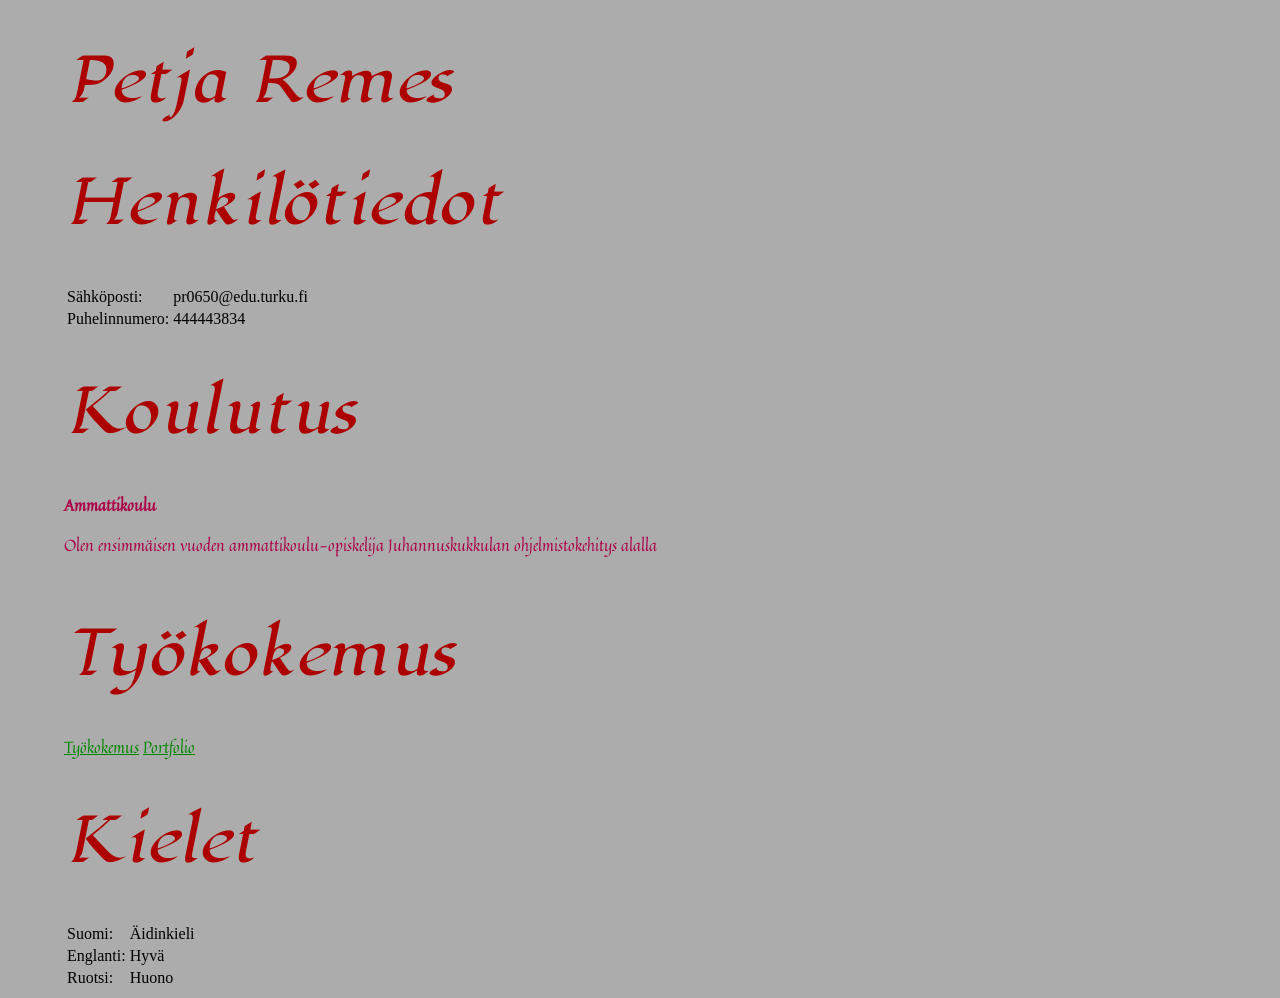
<file: index.html>
<!DOCTYPE html>
<html lang="fi">
<head>
    <link rel="stylesheet" href="./baus.css">
    <meta charset="UTF-8">
    <meta name="keywords" content="cv, tietojani, kielet">
    <meta name="description" content="paras cv fr">
    <meta name="author" content="Petja R">
    <meta name="viewport" content="width=device-width, initial-scale=1.0">
    <title>CV</title>
    <link rel="icon" href="./icon.png" type="image/png">
</head>
<body>
    <h1>Petja Remes</h1>
    <h1>Henkilötiedot</h1>
    <table>
  <tr>
    <td>Sähköposti:</td>
    <td>pr0650@edu.turku.fi</td>
  </tr>
  <tr>
    <td>Puhelinnumero:</td>
    <td>444443834</td>
  </tr>
</table>
    <h1>Koulutus</h1>
    <table>
  <tr>
    <p><strong>Ammattikoulu</strong></p>
    <p>Olen ensimmäisen vuoden ammattikoulu-opiskelija Juhannuskukkulan ohjelmistokehitys alalla</p>
  </tr>
</table>
    <h1>Työkokemus</h1>
    <header>
        <nav>
          <a href="./työkokemukset.html">Työkokemus</a>
          <a href="./portfolio/index.html">Portfolio</a>
        </nav>
    </header>
<h1>Kielet</h1>
    <table>
  <tr>
    <td>Suomi:</td>
    <td>Äidinkieli</td>
  </tr>
  <tr>
    <td>Englanti:</td>
    <td>Hyvä</td>
  </tr>
  <tr>
    <td>Ruotsi:</td>
    <td>Huono</td>
  </tr>
</body>
</html>
</file>
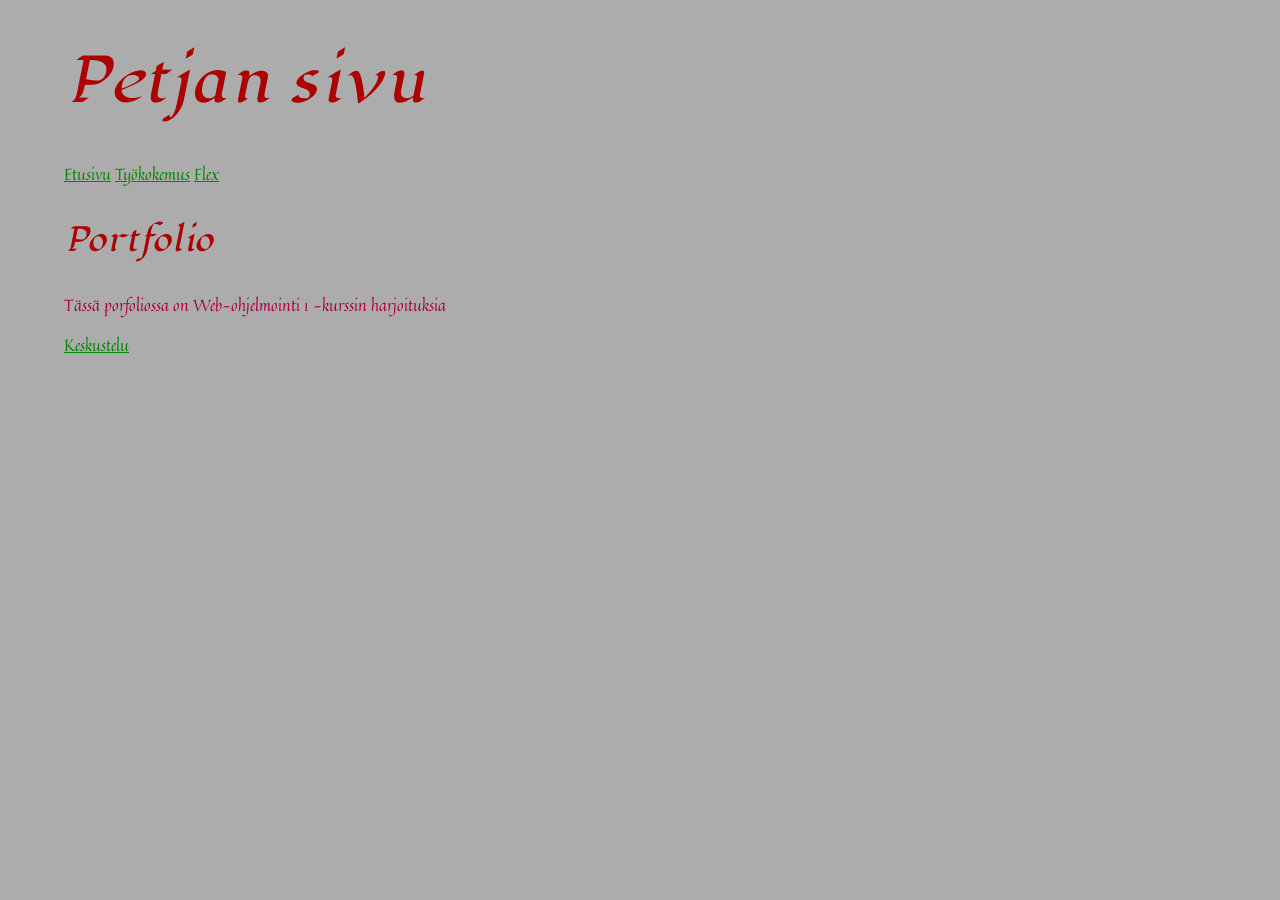
<file: portfolio/index.html>
<!DOCTYPE html>
<html lang="en">
<head>
    <link rel="stylesheet" href="../baus.css">
    <meta charset="UTF-8">
    <meta name="keywords" content="portfolio, cv, kokemus">
    <meta name="description" content="portfolio ja jotain">
    <meta name="author" content="Petja R">
    <meta name="viewport" content="width=device-width, initial-scale=1.0">
    <title>Portfolio</title>
    <link rel="icon" href="../icon.png" type="image/png">
</head>
<body>
    <h1>Petjan sivu</h1>
    <header>
        <nav>
            <a href="../index.html">Etusivu</a>
            <a href="../työkokemukset.html">Työkokemus</a>
            <a href="./flex.html">Flex</a>
        </nav>
    </header>
    <h3>Portfolio</h3>
    <p>Tässä porfoliossa on Web-ohjelmointi 1 -kurssin harjoituksia</p>
    <footer>
        <a href="./lomake.html">Keskustelu</a>
    </footer>
</body>
</html>
</file>
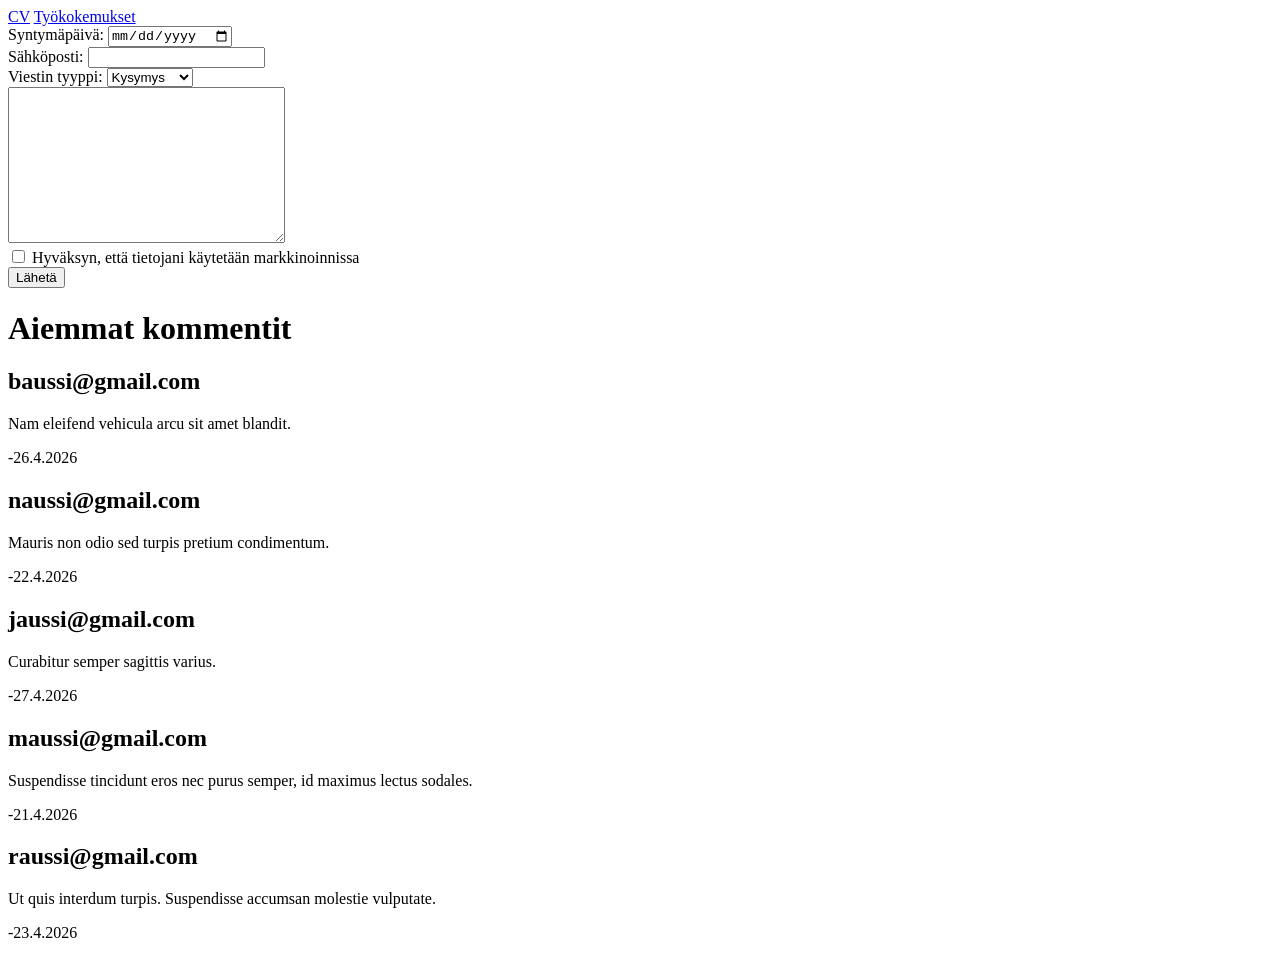
<file: lomake.html>
<!DOCTYPE html>
<html lang="fi">
<head>
    <meta charset="UTF-8">
    <meta name="viewport" content="width=device-width, initial-scale=1.0">
    <title>Lomake</title>
</head>
<body>
    <div>
        <a href="index.html">CV</a>
        <a href="työkokemukset.html">Työkokemukset</a>
    </div>
    <div>
        <form>
            <label for "1">Syntymäpäivä:</label>
            <input type="date" name="1" id="1"><br>
            <label for "2">Sähköposti:</label>
            <input type="email" name="2" id="2"><br>
            <label for="3">Viestin tyyppi:</label>
            <select name="3" id="3">
                <option value="Kysymys">Kysymys</option>
                <option value="Kommentti">Kommentti</option>
            </select><br>
            <textarea name="" id="" cols="32" rows="10"></textarea><br>
            <input type="checkbox" name="4" id="4">
            <label for "4">Hyväksyn, että tietojani käytetään markkinoinnissa</label><br>
            <button type="submit">Lähetä</button><br>
        </form>
    </div>

    <div>
        <h1>Aiemmat kommentit</h1>
        <div>
            <h2><strong>baussi@gmail.com</strong></h2>
                <p>Nam eleifend vehicula arcu sit amet blandit.</p>
                <p>-26.4.2026</p>
            <h2><strong>naussi@gmail.com</strong></h2>
                <p>Mauris non odio sed turpis pretium condimentum.</p>
                <p>-22.4.2026</p>
            <h2><strong>jaussi@gmail.com</strong></h2>
                <p>Curabitur semper sagittis varius.</p>
                <p>-27.4.2026</p>
            <h2><strong>maussi@gmail.com</strong></h2>
                <p>Suspendisse tincidunt eros nec purus semper, id maximus lectus sodales.</p>
                <p>-21.4.2026</p>
            <h2><strong>raussi@gmail.com</strong></h2>
                <p>Ut quis interdum turpis. Suspendisse accumsan molestie vulputate.</p>
                <p>-23.4.2026</p>
        </div>
    </div>
</body>
</html>
</file>
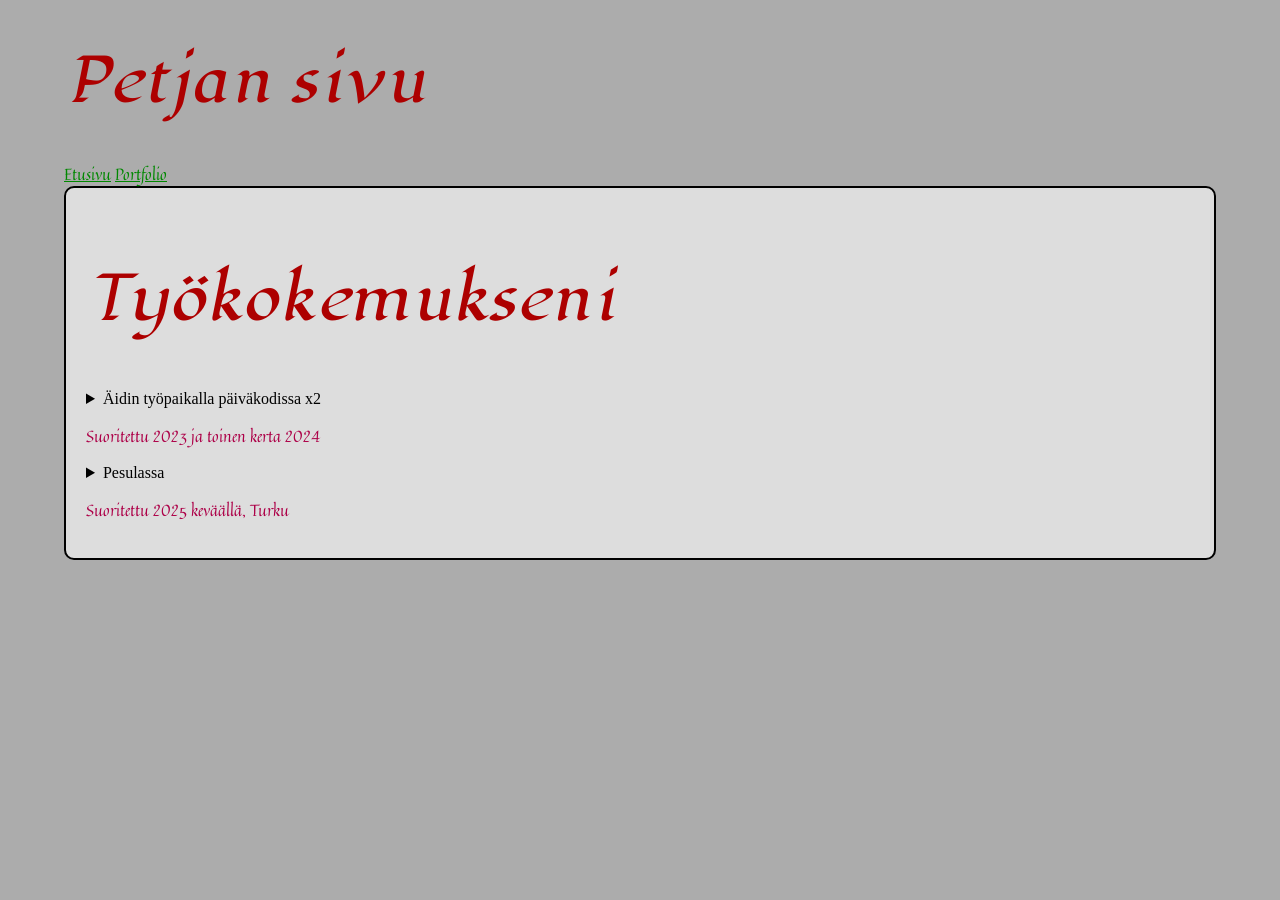
<file: työkokemukset.html>
<!DOCTYPE html>
<html lang="fi">
<head>
    <link rel="stylesheet" href="./baus.css">
    <meta charset="UTF-8">
    <meta name="keywords" content="työkokemus, työt, tet">
    <meta name="description" content="työkokemuksia">
    <meta name="author" content="Petja R">
    <meta name="viewport" content="width=device-width, initial-scale=1.0">
    <title>Työkokemukset</title>
    <link rel="icon" href="./icon.png" type="image/png">
</head>
<body>
    <h1>Petjan sivu</h1>
    <header>
        <nav>
            <a href="./index.html">Etusivu</a>
            <a href="./portfolio/index.html">Portfolio</a>
        </nav>
    </header>
    <main>
        <section>
            <h1>Työkokemukseni</h1>
            <details>
                <summary>Äidin työpaikalla päiväkodissa x2</summary>
                <p>Valvoin, että mitään pahaa ei tapahtuisi</p>
            </details>
            <p>Suoritettu 2023 ja toinen kerta 2024</p>
            <details>
                <summary>Pesulassa</summary>
                <p>Järjestelin moppeja ja viikkasin</p>
            </details>
            <p>Suoritettu 2025 keväällä, Turku</p>
        </section>
    </main>
</body>
</html>
</file>
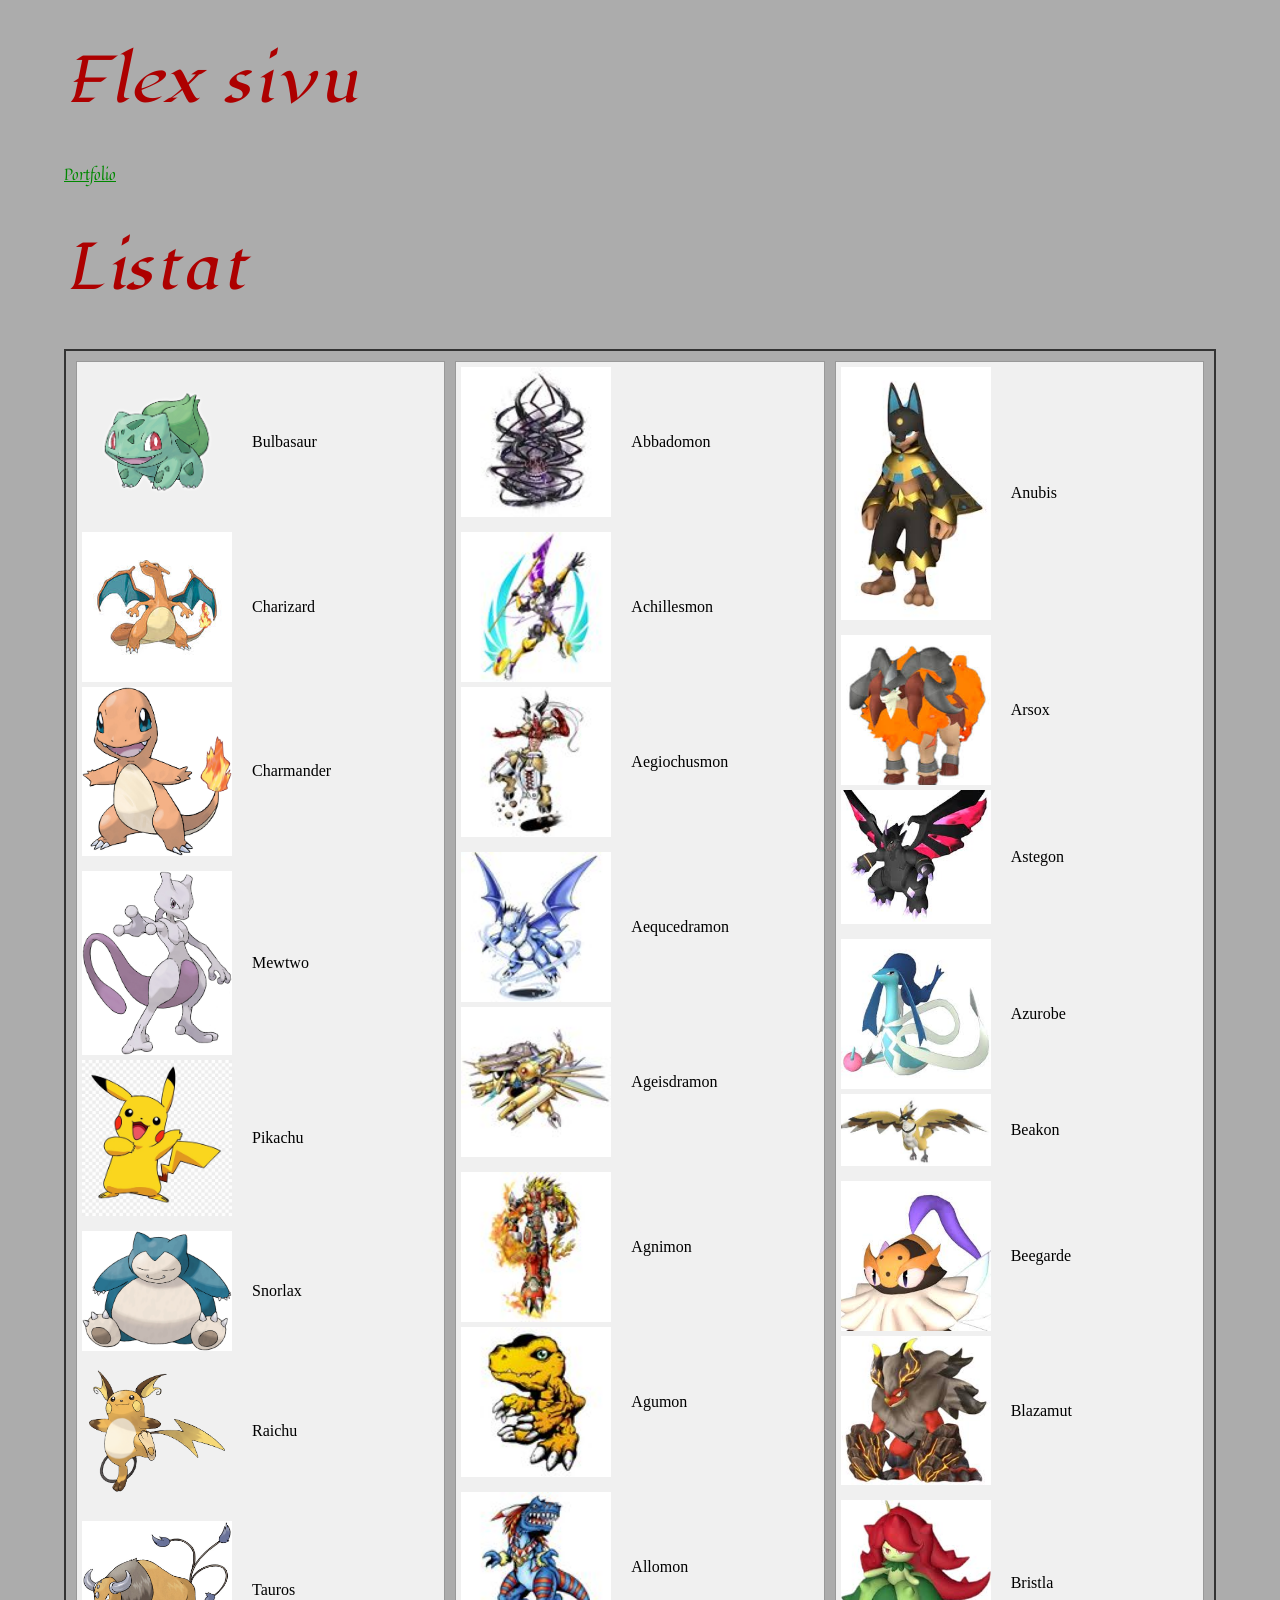
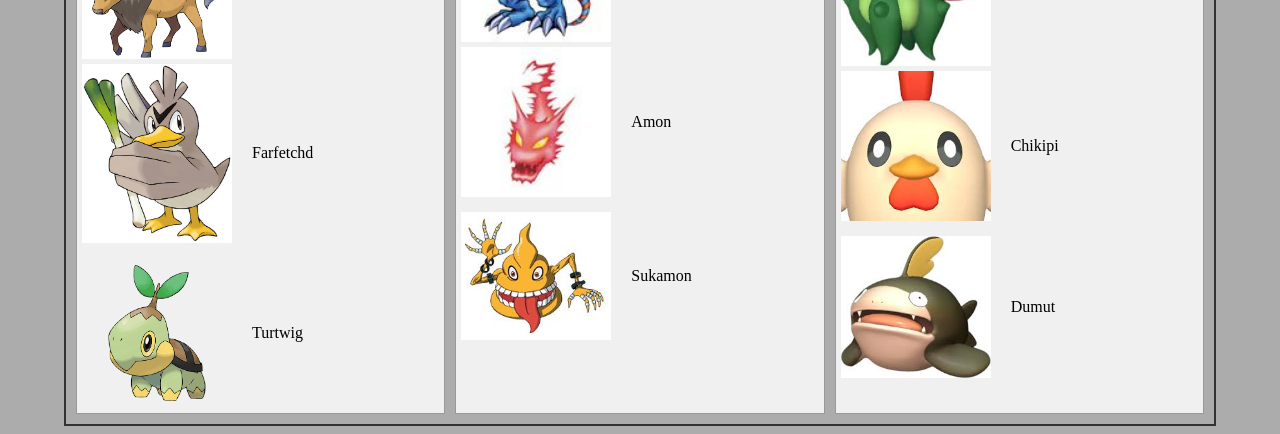
<file: portfolio/flex.html>
<!DOCTYPE html>
<html lang="en">
<head>
    <meta charset="UTF-8">
    <meta name="viewport" content="width=device-width, initial-scale=1.0">
    <title>Flex sivu</title>
    <link rel="stylesheet" href="../baus.css">
    <link rel="stylesheet" href="./flex.css">
</head>
<body>
    <h1>Flex sivu</h1>
    <header>
        <nav>
            <a href="./index.html">Portfolio</a>
        </nav>
    </header>

    <h1>Listat</h1>

    <div class="main-container">
        
        <div class="flex-item-as-container">

            <!-- Pokemonit -->

            <div class="container">
                <div class="item">
                    <img src="./pokemonit/bulbasaur.png" alt="Kuva 1">
                    <span class="name">Bulbasaur</span>
                </div>
                <div class="item">
                    <img src="./pokemonit/charizard.jpg" alt="Kuva 2">
                    <span class="name">Charizard</span>
                </div>
            </div>

            <div class="container">
                <div class="item">
                    <img src="./pokemonit/charmander.jpg" alt="Kuva 3">
                    <span class="name">Charmander</span>
                </div>
                <div class="item">
                    <img src="./pokemonit/mewtwo.jpg" alt="Kuva 4">
                    <span class="name">Mewtwo</span>
                </div>
            </div>

            <div class="container">
                <div class="item">
                    <img src="./pokemonit/pikachu.jpg" alt="Kuva 5">
                    <span class="name">Pikachu</span>
                </div>
                <div class="item">
                    <img src="./pokemonit/snorlax.jpg" alt="Kuva 6">
                    <span class="name">Snorlax</span>
                </div>
            </div>

            <div class="container">
                <div class="item">
                    <img src="./pokemonit/raichu.png" alt="Kuva 7">
                    <span class="name">Raichu</span>
                </div>
                <div class="item">
                    <img src="./pokemonit/tauros.jpg" alt="Kuva 8">
                    <span class="name">Tauros</span>
                </div>
            </div>

            <div class="container">
                <div class="item">
                    <img src="./pokemonit/farfetchd.jpg" alt="Kuva 9">
                    <span class="name">Farfetchd</span>
                </div>
                <div class="item">
                    <img src="./pokemonit/turtwig.png" alt="Kuva 10">
                    <span class="name">Turtwig</span>
                </div>
            </div>
        </div>

        <div class="flex-item-as-container">

            <!-- Digimonit -->

            <div class="container">
                <div class="item">
                    <img src="./digimon/Abbadomon.jpg" alt="Kuva 1">
                    <span class="name">Abbadomon</span>
                </div>
                <div class="item">
                    <img src="./digimon/Achillesmon.jpg" alt="Kuva 2">
                    <span class="name">Achillesmon</span>
                </div>
            </div>
            
            <div class="container">
                <div class="item">
                    <img src="./digimon/Aegiochusmon.jpg" alt="Kuva 3">
                    <span class="name">Aegiochusmon</span>
                </div>
                <div class="item">
                    <img src="./digimon/Aequcedramon.jpg" alt="Kuva 4">
                    <span class="name">Aequcedramon</span>
                </div>
            </div>

            <div class="container">
                <div class="item">
                    <img src="./digimon/Ageisdramon.jpg" alt="Kuva 5">
                    <span class="name">Ageisdramon</span>
                </div>
                <div class="item">
                    <img src="./digimon/Agnimon.jpg" alt="Kuva 6">
                    <span class="name">Agnimon</span>
                </div>
            </div>

            <div class="container">
                <div class="item">
                    <img src="./digimon/Agumon.jpg" alt="Kuva 7">
                    <span class="name">Agumon</span>
                </div>
                <div class="item">
                    <img src="./digimon/Allomon.jpg" alt="Kuva 8">
                    <span class="name">Allomon</span>
                </div>
            </div>

            <div class="container">
                <div class="item">
                    <img src="./digimon/Amon.jpg" alt="Kuva 9">
                    <span class="name">Amon</span>
                </div>
                <div class="item">
                    <img src="./digimon/Sukamon.jpg" alt="Kuva 10">
                    <span class="name">Sukamon</span>
                </div>
            </div>
        </div>

        <div class="flex-item-as-container">

            <!-- Palworld -->

            <div class="container">
                <div class="item">
                    <img src="./palworld/Anubis.jpg" alt="Kuva 1">
                    <span class="name">Anubis</span>
                </div>
                <div class="item">
                    <img src="./palworld/Arsox.jpg" alt="Kuva 2">
                    <span class="name">Arsox</span>
                </div>
            </div>

            <div class="container">
                <div class="item">
                    <img src="./palworld/Astegon.jpg" alt="Kuva 3">
                    <span class="name">Astegon</span>
                </div>
                <div class="item">
                    <img src="./palworld/Azurobe.jpg" alt="Kuva 4">
                    <span class="name">Azurobe</span>
                </div>
            </div>
                <div class="container">
                <div class="item">
                    <img src="./palworld/Beakon.jpg" alt="Kuva 5">
                    <span class="name">Beakon</span>
                </div>
                <div class="item">
                    <img src="./palworld/Beegarde.jpg" alt="Kuva 6">
                    <span class="name">Beegarde</span>
                </div>
            </div>
                <div class="container">
                <div class="item">
                    <img src="./palworld/Blazamut.jpg" alt="Kuva 7">
                    <span class="name">Blazamut</span>
                </div>
                <div class="item">
                    <img src="./palworld/Bristla.jpg" alt="Kuva 8">
                    <span class="name">Bristla</span>
                </div>
            </div>

            <div class="container">
                <div class="item">
                    <img src="./palworld/Chikipi.jpg" alt="Kuva 9">
                    <span class="name">Chikipi</span>
                </div>
                <div class="item">
                    <img src="./palworld/Dumut.jpg" alt="Kuva 10">
                    <span class="name">Dumut</span>
                </div>
            </div>
        </div>
    </div>
</body>
</html>
</file>
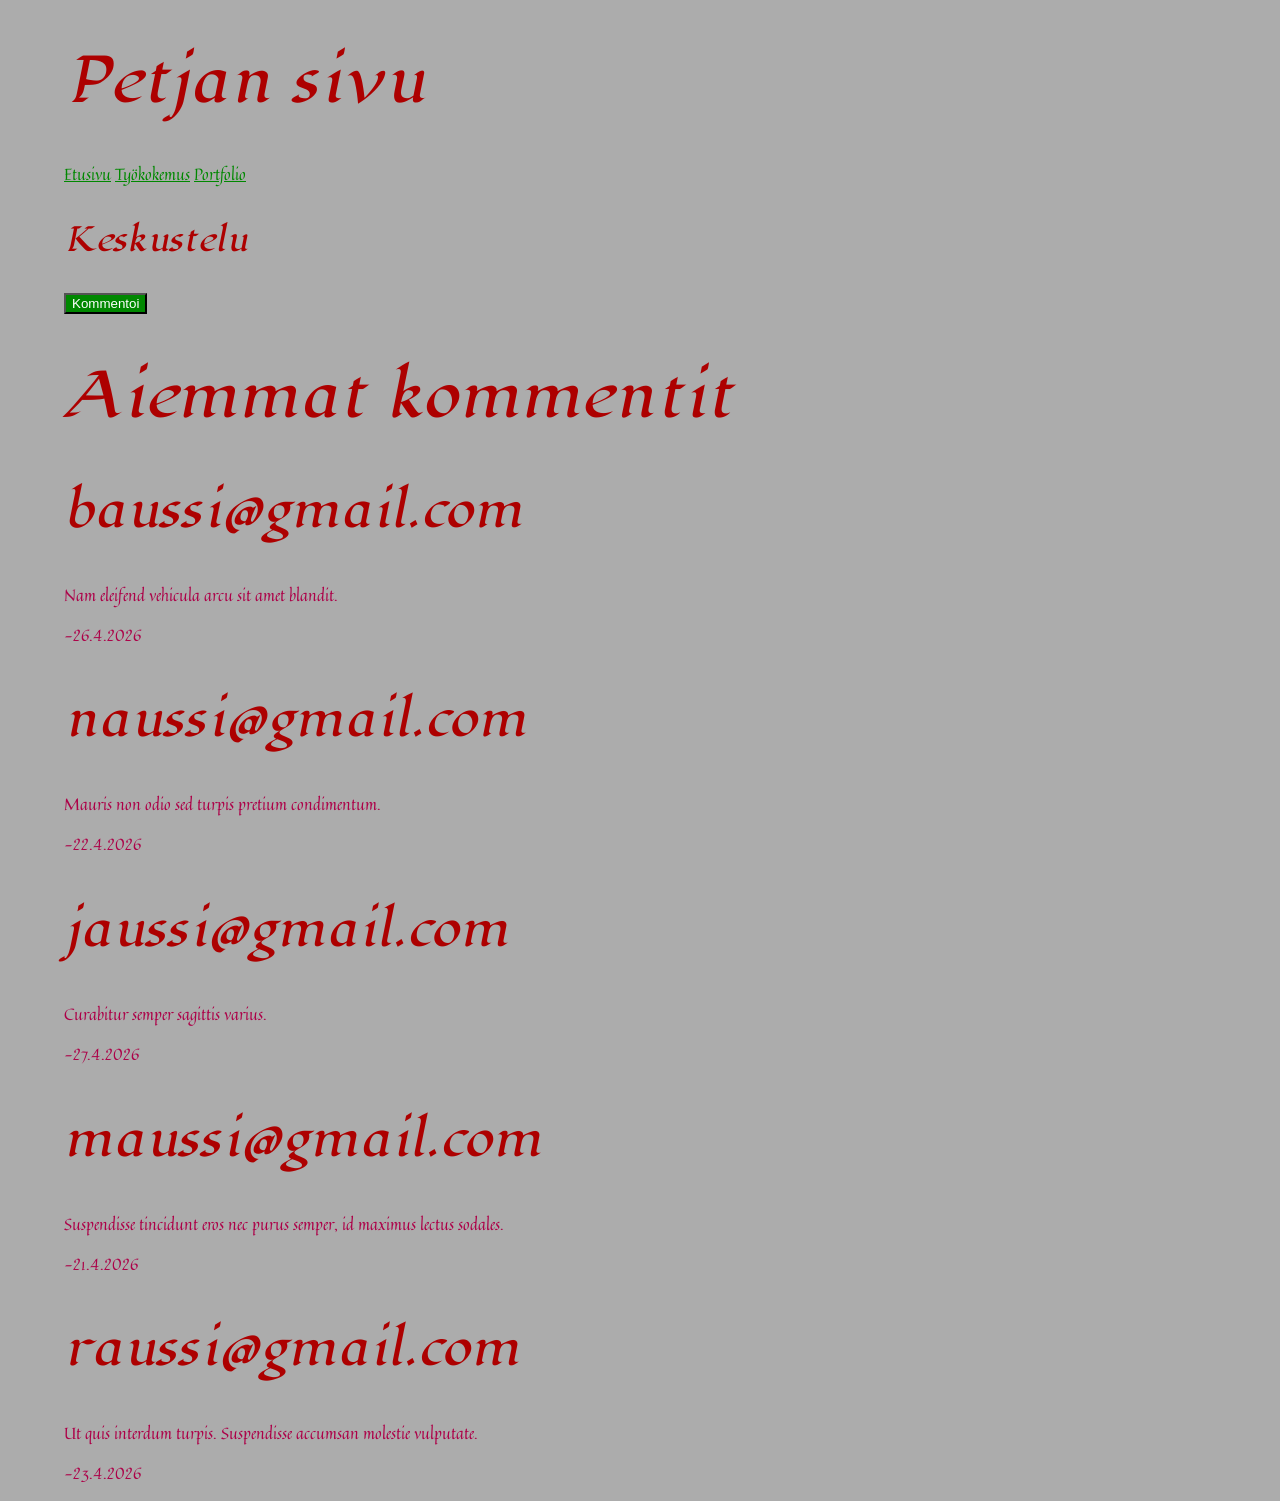
<file: portfolio/lomake.html>
<!DOCTYPE html>
<html lang="fi">
<head>
    <link rel="stylesheet" href="../baus.css">
    <meta charset="UTF-8">
    <meta name="keywords" content="kommentointi, formi, mielipide">
    <meta name="description" content="Lomake kommenteille">
    <meta name="author" content="Petja R">
    <meta name="viewport" content="width=device-width, initial-scale=1.0">
    <title>Lomake</title>
    <link rel="icon" href="../icon.png" type="image/png">
</head>
<body>
    <h1>Petjan sivu</h1>
    <header>
        <nav>
            <a href="../index.html">Etusivu</a>
            <a href="../työkokemukset.html">Työkokemus</a>
            <a href="./index.html">Portfolio</a>
        </nav>
    </header>
    
    <h3>Keskustelu</h3>
    <button command="show-modal" commandfor="kommentoi">Kommentoi</button>

    <dialog id="kommentoi">
        <main>
            <form>
                <label for "1">Syntymäpäivä:</label>
                <input type="date" name="1" id="1"><br>
                <label for "2">Sähköposti:</label>
                <input type="email" name="2" id="2"><br>
                <label for="3">Viestin tyyppi:</label>
                <select name="3" id="3">
                    <option value="Kysymys">Kysymys</option>
                    <option value="Kommentti">Kommentti</option>
                </select><br>
                <textarea name="" id="" cols="32" rows="10"></textarea><br>
                <input type="checkbox" name="4" id="4">
                <label for "4">Hyväksyn, että tietojani käytetään markkinoinnissa</label><br>
                <button type="submit">Lähetä</button><br>
            </form>
            <button command="close" commandfor="kommentoi">Sulje</button><br>
        </main>
    </dialog>

    <div>
        <h1>Aiemmat kommentit</h1>
        <div>
            <h2><strong>baussi@gmail.com</strong></h2>
                <p>Nam eleifend vehicula arcu sit amet blandit.</p>
                <p>-26.4.2026</p>
            <h2><strong>naussi@gmail.com</strong></h2>
                <p>Mauris non odio sed turpis pretium condimentum.</p>
                <p>-22.4.2026</p>
            <h2><strong>jaussi@gmail.com</strong></h2>
                <p>Curabitur semper sagittis varius.</p>
                <p>-27.4.2026</p>
            <h2><strong>maussi@gmail.com</strong></h2>
                <p>Suspendisse tincidunt eros nec purus semper, id maximus lectus sodales.</p>
                <p>-21.4.2026</p>
            <h2><strong>raussi@gmail.com</strong></h2>
                <p>Ut quis interdum turpis. Suspendisse accumsan molestie vulputate.</p>
                <p>-23.4.2026</p>
        </div>
    </div>
</body>
</html>
</file>
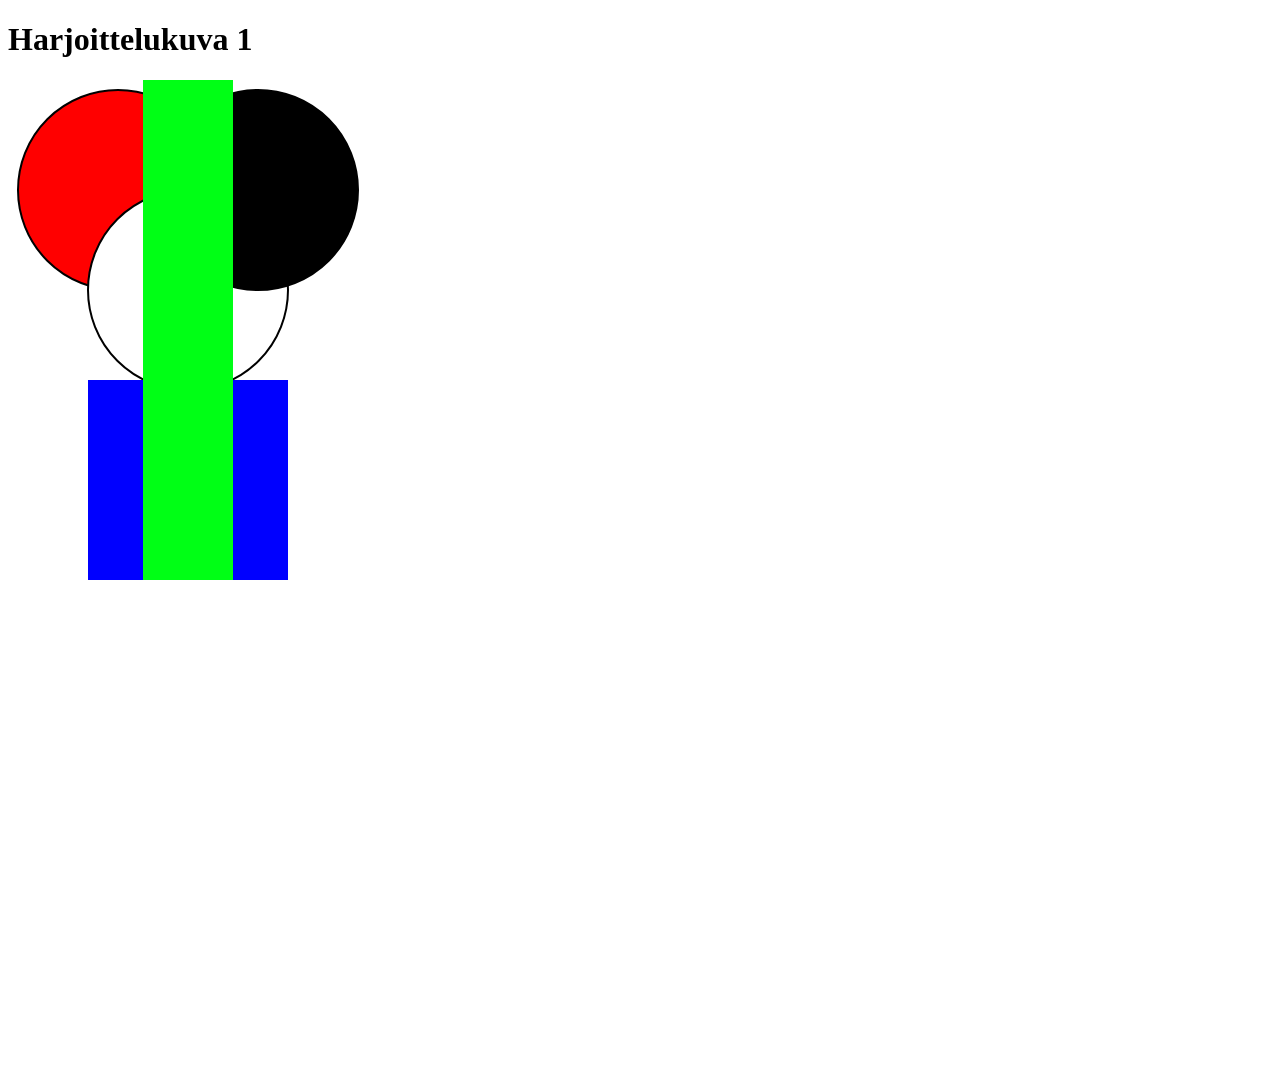
<file: portfolio/SVG-harjoituksia/harjoittelukuva1.html>
<!DOCTYPE html>
<html lang="en">
<head>
    <meta charset="UTF-8">
    <meta name="viewport" content="width=device-width, initial-scale=1.0">
    <title>Harjoittelukuva 1</title>
</head>
<body>
    <h1>Harjoittelukuva 1</h1>
    <svg width="1000" height="1000" xmlns="http://www.w3.org/2000/svg">
        <circle cx="110" cy="110" r="100" stroke="black" stroke-width="2" fill="red" />
        <circle cx="180" cy="210" r="100" stroke="black" stroke-width="2" fill="white" />
        <circle cx="250" cy="110" r="100" stroke="black" stroke-width="2" fill="black" />
        <rect width="200" height="200" x="80" y="300" rx="0" ry="30" fill="blue" />
        <line x1="180" y1="0" x2="180" y2="500" style="stroke:rgb(0, 255, 21);stroke-width:90" />
    </svg>
</body>
</html>
</file>
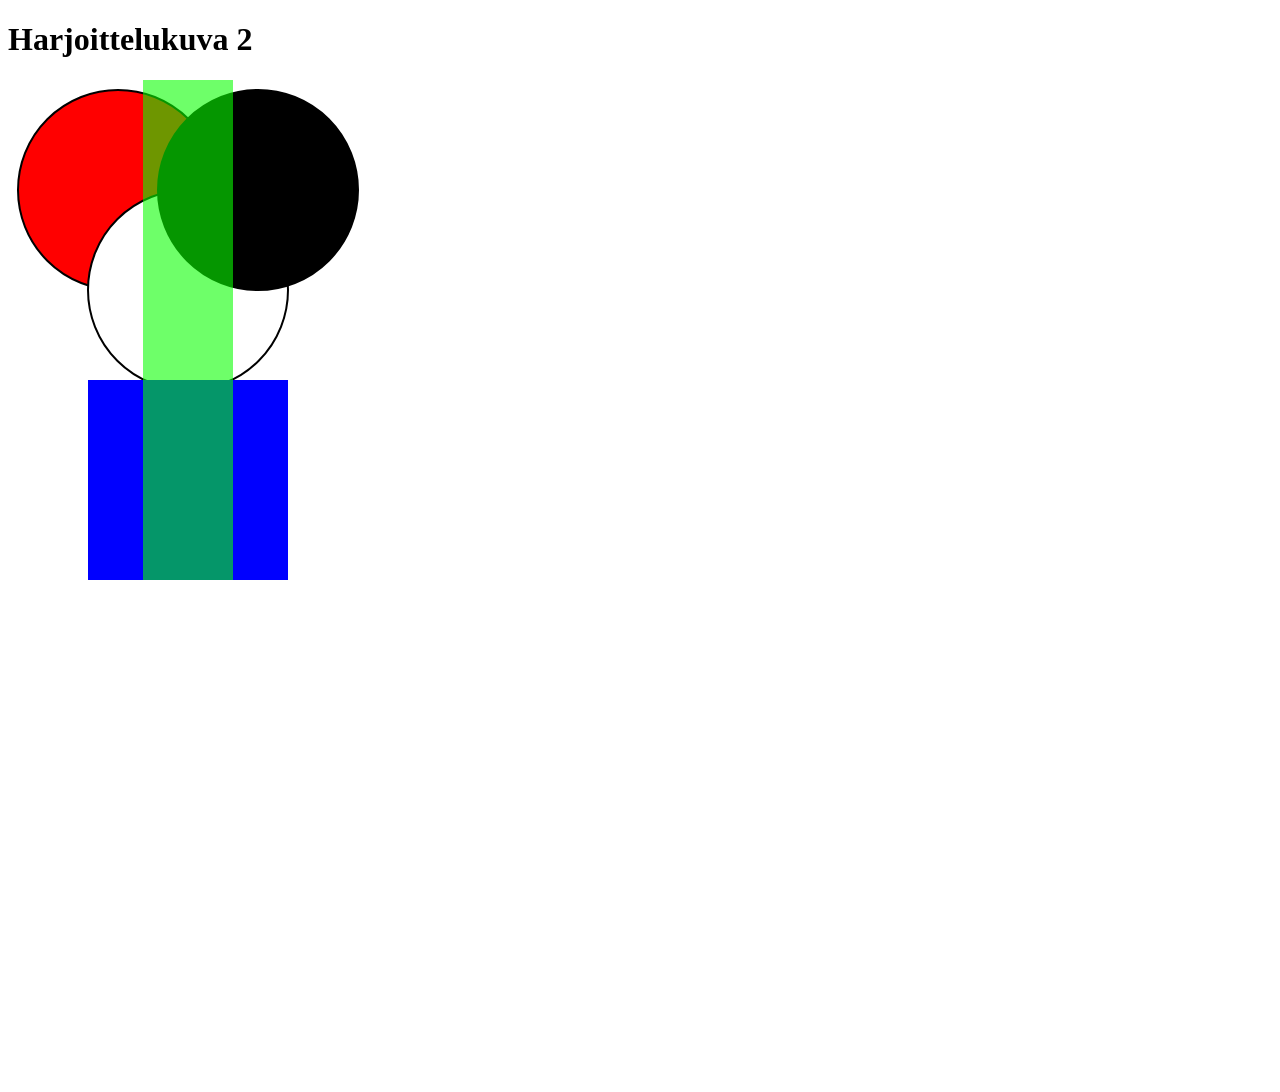
<file: portfolio/SVG-harjoituksia/harjoittelukuva2.html>
<!DOCTYPE html>
<html lang="en">
<head>
    <meta charset="UTF-8">
    <meta name="viewport" content="width=device-width, initial-scale=1.0">
    <title>Harjoittelukuva 1</title>
</head>
<body>
    <h1>Harjoittelukuva 2</h1>
    <svg width="1000" height="1000" xmlns="http://www.w3.org/2000/svg">
        <circle cx="110" cy="110" r="100" stroke="black" stroke-width="2" fill="red" />
        <circle cx="180" cy="210" r="100" stroke="black" stroke-width="2" fill="white" />
        <circle cx="250" cy="110" r="100" stroke="black" stroke-width="2" fill="black" />
        <rect width="200" height="200" x="80" y="300" rx="0" ry="30" fill="blue" />
        <line x1="180" y1="0" x2="180" y2="500" style="stroke:rgba(9, 255, 0, 0.589);stroke-width:90" />
    </svg>
</body>
</html>
</file>
<file: baus.css>
body {
    background-color: #acacac;
    margin-left: 64px;
    margin-right: 64px;
}

h1 {
    color: #ad0000;
    font-size: 60px;
    font-family: "otsikko";
}

h2 {
    color: #ad0000;
    font-size: 48px;
    font-family: "otsikko";
}

h3 {
    color: #ad0000;
    font-size: 32px;
    font-family: "otsikko";
}

h4 {
    color: #ad0000;
    font-size: 18px;
    font-family: "otsikko";
}

p {
    color: #ad0048;
    font-family: "leipäteksti";
}

section {
    background-color: #dddddd;
    border: 2px solid #000000;
    border-radius: 10px;
    padding: 20px;
}

a {
    color:#008800;
    font-family: "leipäteksti";
}

a:hover {
    color:#00ff00
}

a:visited {
    color: #818181;
}

button {
    background-color: #008800;
    color:#ffffff;
}

button:hover {
    background-color: #00ff00;
}

form:focus {
    background-color: #f3ffae;
}

li:last-child {
    font-style: italic;
}

@font-face {
  font-family: "leipäteksti";
  src: url("./Quintessential/Quintessential-Regular.ttf");
  font-weight: normal;
}
@font-face {
  font-family: "otsikko";
  src: url("./Lugrasimo/Lugrasimo-Regular.ttf");
  font-weight: bold;
}
</file>
<file: portfolio/flex.css>
main {
    display: flex;        
    flex-direction: row;
    align-items: center;  
    justify-content: end;
    flex-wrap: nowrap;                            
}
main {
    display: flex;          
    flex-direction: row;  
    align-items: start;    
    justify-content: center;
}
 
.main-container {
    display: flex;
    flex-direction: row;
    gap: 10px;
    padding: 10px;
    border: 2px solid #333;
}
 
.flex-item-as-container {
    display: flex;
    flex-direction: column;
    flex: 1;
    gap: 5px;
    padding: 5px;
    background-color: #f0f0f0;
    border: 1px solid #999;
    width: auto;
}
 
.sub-item {
    background-color: #007bff;
    color: white;
    padding: 10px;
    text-align: center;
    border-radius: 4px;
    font-family: sans-serif;
    font-size: 12px;
}
.container {
    display: flex;
    flex-direction: column;
    gap: 15px;
}
 
.item {
    display: flex;
    align-items: center;
}
 
.item img {
    width: 150px;
    height: auto;
    margin-right: 20px;
}
</file>
